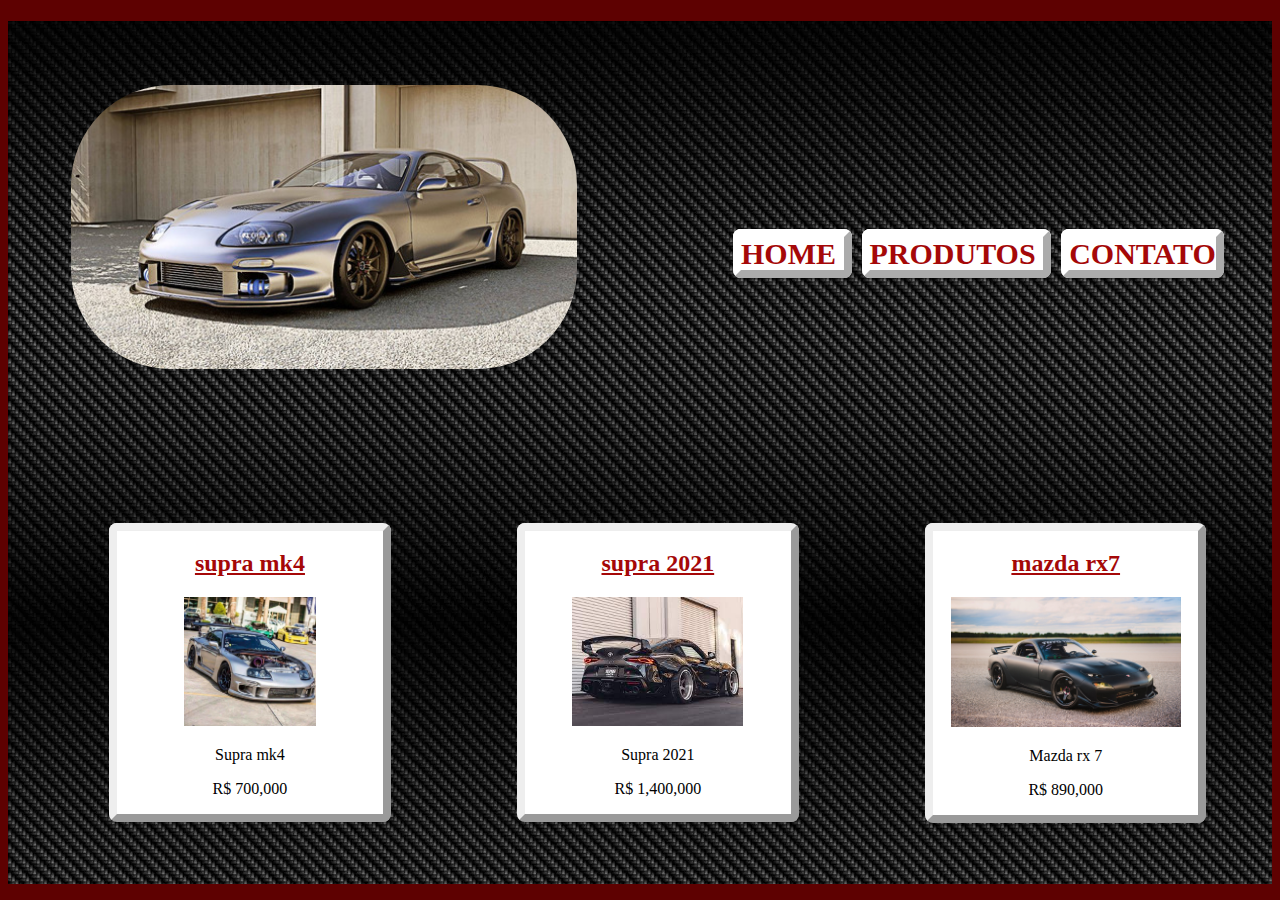
<file: index.html>
<!DOCTYPE html>
<html lang="pt-br">
<head>
<meta charset="UTF-8">
<title>Carros 3</title>

<link rel="stylesheet" href="aula.css">

<body>

   <header>

<div class = "caixa">

<h1> <img id ="banner" src ="supra.jpg"></h1>

<nav>
<ul>
<li> <a href="http://google.com"> home </a></li>
<li> <a href="produto.html"> produtos </a></li>
<li> <a href="formulario.html"> contato </a></li>
</ul>
</nav>
<main>
		<ul class = "produto">
		<li> <h2> <a href="SUPRA.html"> supra mk4 </a> </h2>
		<img id = "banner3" src = "supra1.jpg">
		<p class = "lista"> Supra mk4 </p>
		<p class = "valor"> R$ 700,000 </p>
	</li>
		
	<li> <h2> <a href="Supra2.html"> supra 2021 </a> </h2>
		<img id = "banner1"src = "supra2.jpg">
		<p class = "lista"> Supra 2021 </p>
		<p class = "valor"> R$ 1,400,000 </p>
	</li>
	
	<li> <h2> <a href="Mazda.html"> mazda rx7 </a> </h2>
		<img id = "banner2"src= "mazda.jpg">
		<p class = "lista"> Mazda rx 7 </p>
		<p class = "valor"> R$ 890,000 </p>
	</li>
</ul>

</header>
</body>
</file>
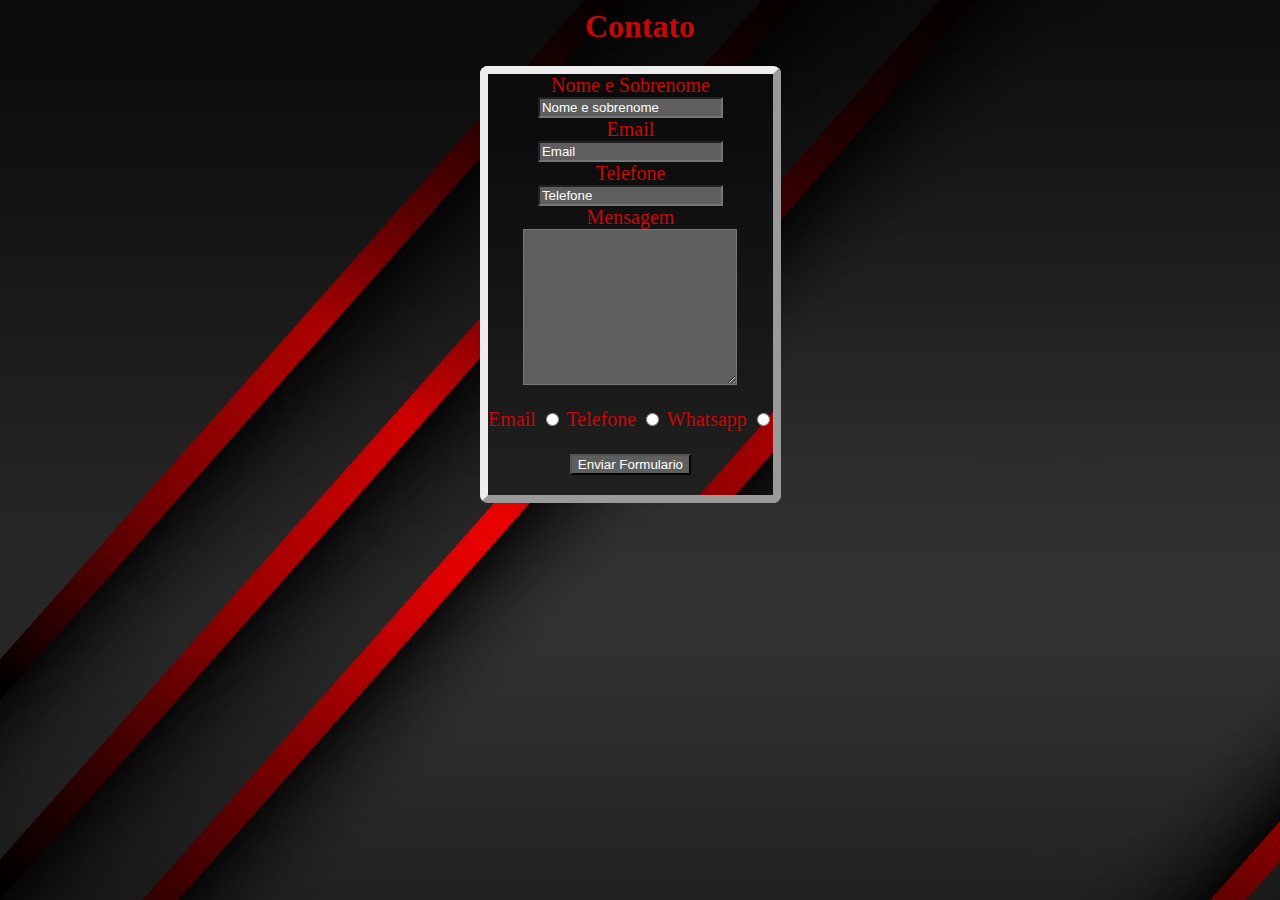
<file: formulario.html>
<html>
<head>
	<meta charset="UTF-8">
	<title>Formulario</title>
	<link rel="stylesheet" href="formulario.css">
</head>
<body>

<div class = "caixa">

	<h1>Contato</h1>

<main>
	<form>
		
		<label for="nomesobrenome">Nome e Sobrenome</label><br>
		<input type="text"id="nomesobrenome" placeholder="Nome e sobrenome"><br>

		<label for="email">Email</label><br>
		<input type="text" id="email" placeholder="Email"><br>

		<label for="telefone">Telefone</label><br>
		<input type="text"id="telefone" placeholder="Telefone"><br>

		<label for="mensagem">Mensagem</label><br>
		<textarea cols="24.5" rows="10" id="mensagem"></textarea><br><br>

		<label for="radio-email">Email</label>
		<input type="radio" name="contato" value="email" id="radio-email">

		<label for="radio-telefone">Telefone</label>
		<input type="radio" name="contato" value="telefone" id="radio-telefone">

		<label for="radio-whatsapp">Whatsapp</label>
		<input type="radio" name="contato" value="whatsapp" id="radio-whatsapp"><br><br>

		<input type="submit" value="Enviar Formulario">

	</form>
</main>

</body>
</html>
</file>
<file: aula.css>
body{
   background: #5e0101
}

a{
   color:#a50808 ;
}

#banner{
   width: 40%;
   margin: 5%;
   border-radius: 100px
}
#banner1{
   width: 64.5%;

}
#banner2{
   width: 86.5%;
}
#banner3{
   width: 50%;
}
.caixa{
   position: relative;
}
header{
   background-image:url(carbono.jpg);
}
nav li{
   display: inline;
   margin: 5px; /*espasçamento*/
}
nav a{
   text-transform: uppercase;
   font-weight: bold;
   font-size: 30px;
   text-decoration: none;
   box-sizing: border-box;
   border-style: outset;
   border-width: 8px;
   border-radius: 8px;
   background: #FFFFFF;
   border-color: #FFFFFF;
   color:#a50808;
}

nav a:active{
   color:#000000;
}

nav{
   position: absolute;
   top: 200px;
   left: 680px;
}

.produto li{
   display: inline-block;
   text-align: center;
   width: 23%;
   vertical-align: top;
   margin: 5%;
   box-sizing: border-box;
   border-style: outset;
   border-width: 8px;
   border-radius: 8px;
   background: #FFFFFF;
}

.produto li:hover{
   border-color:#a50808;
}
.produto li:active{
   border-color:#000000;
}
.produto li:hover h2{
   font-size:20px;
}
</file>
<file: formulario.css>
body{
    background-image:url(contato.jpg);
}

h1{
    text-align: center;
    color: #c50909;
}

main{
    color: #c50909;
    text-align: center;
    font-size: 20px;
    border-style: outset;
    border-width: 8px;
    border-radius: 8px;
    background-image:url(contato.jpg);
    position: absolute;
    right: 39%;
}

#mensagem{
    background: #5e5e5e;
    color: #FFFFFF;
}

input{
    background: #5e5e5e;
    color: #FFFFFF;
}

input::placeholder{
    color: #FFFFFF;
}
</file>
